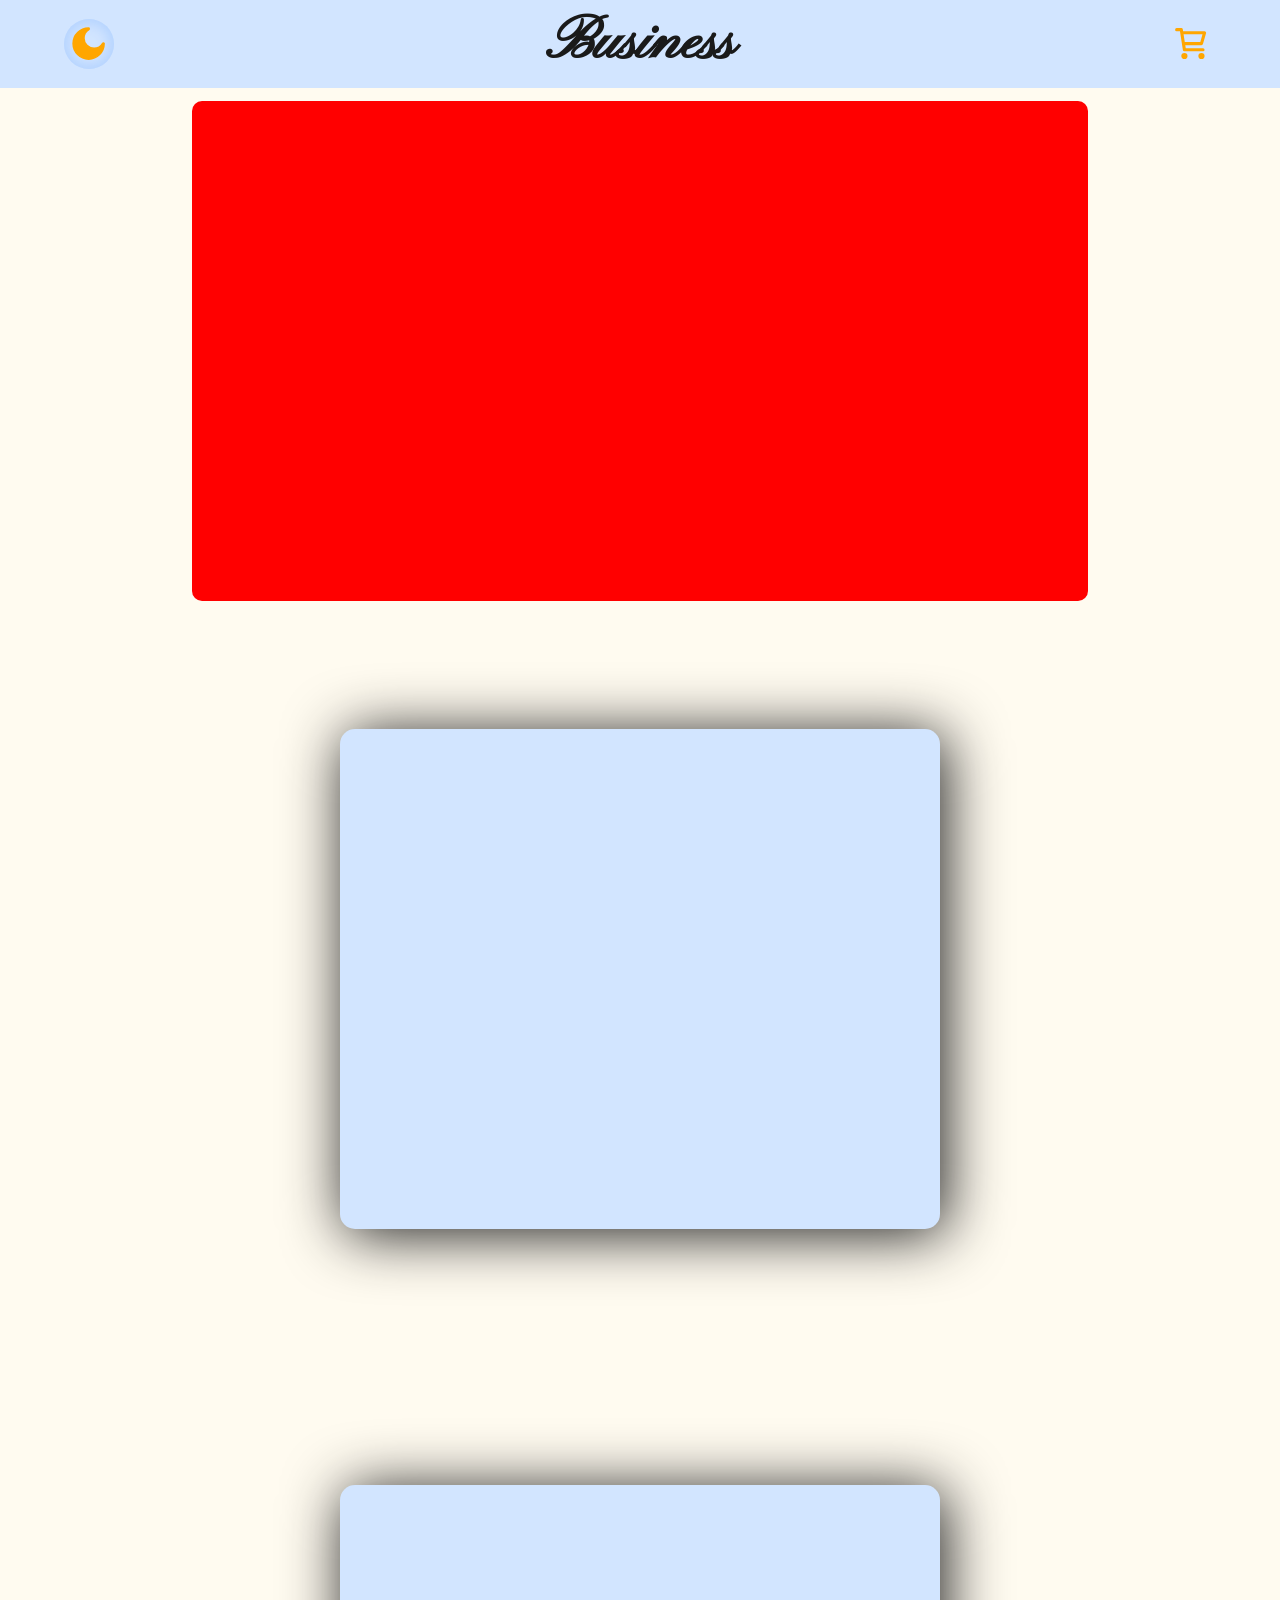
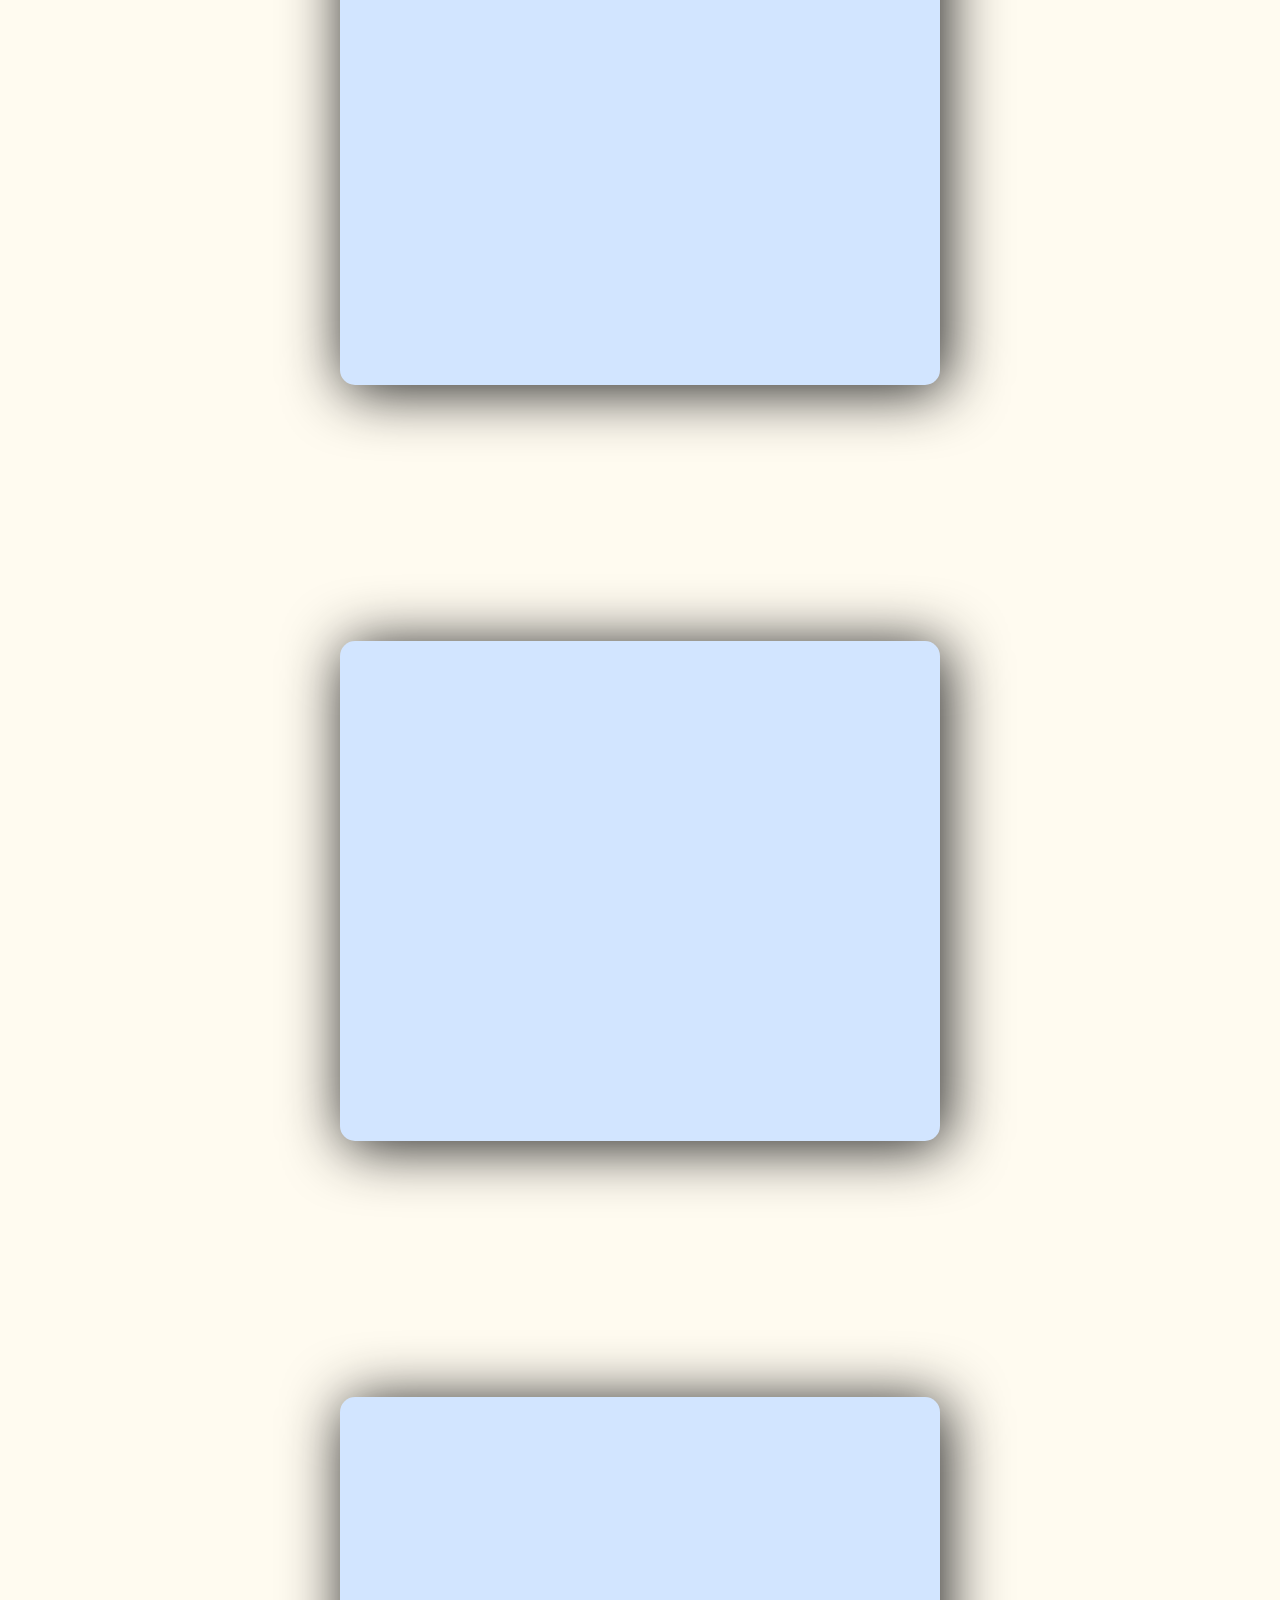
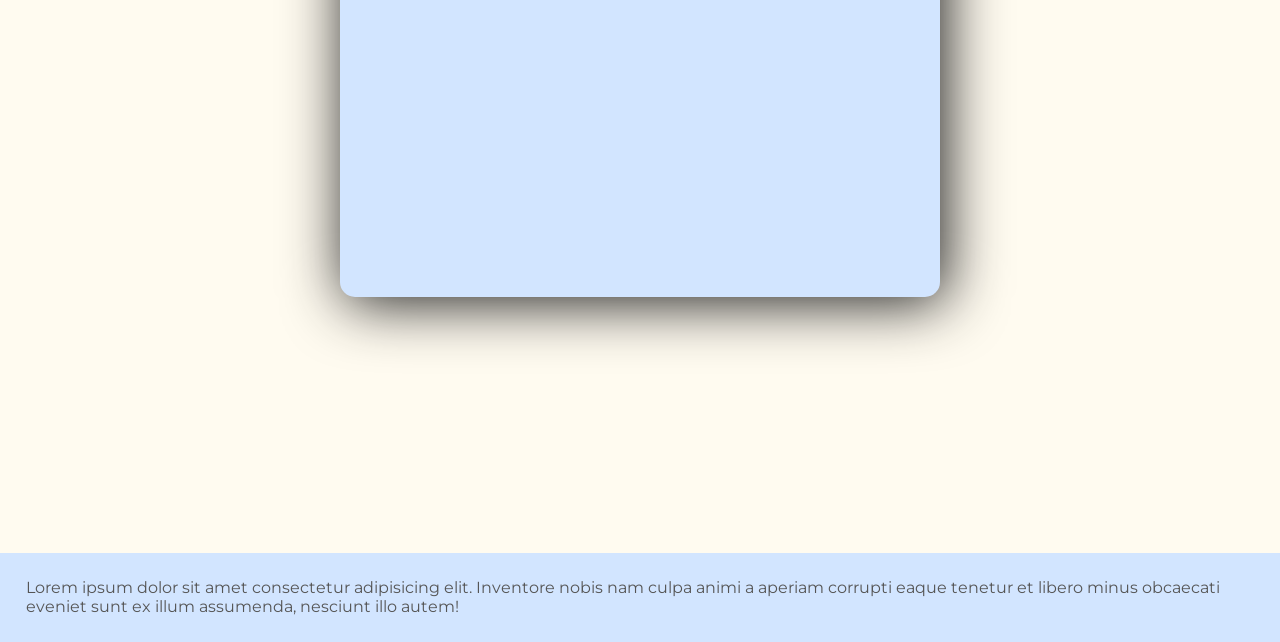
<file: index.html>
<!DOCTYPE html>
<html lang="en">
<head>
    <meta charset="UTF-8">
    <meta name="viewport" content="width=device-width, initial-scale=1.0">
    <link rel="preconnect" href="https://fonts.googleapis.com">
<link rel="preconnect" href="https://fonts.gstatic.com" crossorigin>
<link href="https://fonts.googleapis.com/css2?family=Pinyon+Script&display=swap" rel="stylesheet">
<link rel="preconnect" href="https://fonts.googleapis.com">
<link rel="preconnect" href="https://fonts.gstatic.com" crossorigin>
<link href="https://fonts.googleapis.com/css2?family=Montserrat:ital,wght@0,100..900;1,100..900&display=swap" rel="stylesheet">
    <link rel="stylesheet" href="style.css">
    <title>Document</title> 
</head>
<body>
<div id="navbar">
    <button id="themeSwitch">

        <svg width="auto" height="auto" id="moon" viewBox="0 0 24 24" fill="none" xmlns="http://www.w3.org/2000/svg" stroke="#ffa600">
        <path d="M12 22C17.5228 22 22 17.5228 22 12C22 11.5373 21.3065 11.4608 21.0672 11.8568C19.9289 13.7406 17.8615 15 15.5 15C11.9101 15 9 12.0899 9 8.5C9 6.13845 10.2594 4.07105 12.1432 2.93276C12.5392 2.69347 12.4627 2 12 2C6.47715 2 2 6.47715 2 12C2 17.5228 6.47715 22 12 22Z" fill="#ffa600"/>
        </svg>

        <svg width="auto" height="auto" id="sun" viewBox="0 0 16 16" fill="none" xmlns="http://www.w3.org/2000/svg" stroke="#ffa600"stroke-width="0" >
<path d="M7 3V0H9V3H7Z" fill="#ffa600"/>
<path d="M9 13V16H7V13H9Z" fill="#ffa600"/>
<path d="M11 8C11 9.65685 9.65685 11 8 11C6.34315 11 5 9.65685 5 8C5 6.34315 6.34315 5 8 5C9.65685 5 11 6.34315 11 8Z" fill="#ffa600"/>
<path d="M0 9H3V7H0V9Z" fill="#ffa600"/>
<path d="M16 7H13V9H16V7Z" fill="#ffa600"/>
<path d="M3.75735 5.17157L1.63603 3.05025L3.05025 1.63603L5.17157 3.75735L3.75735 5.17157Z" fill="#ffa600"/>
<path d="M12.2426 10.8284L14.364 12.9497L12.9497 14.364L10.8284 12.2426L12.2426 10.8284Z" fill="#ffa600"/>
<path d="M3.05025 14.364L5.17157 12.2426L3.75735 10.8284L1.63603 12.9498L3.05025 14.364Z" fill="#ffa600"/>
<path d="M12.9497 1.63604L10.8284 3.75736L12.2426 5.17158L14.364 3.05026L12.9497 1.63604Z" fill="#ffa600"/>
        </svg>

    </button>  
    <h1>Business</h1>
    <button id="cart">
        <svg width="auto" height="auto" viewBox="0 0 24 24" fill="none" xmlns="http://www.w3.org/2000/svg">
<path d="M6.29977 5H21L19 12H7.37671M20 16H8L6 3H3M9 20C9 20.5523 8.55228 21 8 21C7.44772 21 7 20.5523 7 20C7 19.4477 7.44772 19 8 19C8.55228 19 9 19.4477 9 20ZM20 20C20 20.5523 19.5523 21 19 21C18.4477 21 18 20.5523 18 20C18 19.4477 18.4477 19 19 19C19.5523 19 20 19.4477 20 20Z" stroke="#ffa600" stroke-width="2" stroke-linecap="round" stroke-linejoin="round" />
        </svg>
    </button>
</div>
<div class="display"></div>
<button class="scrollToTopButton" aria-label="Scroll to top">
    <p id="toplogo">&#8593;</p>
</button>
<div class="card"></div>
<div class="card"></div>
<div class="card"></div>
<div class="card"></div>
<footer>
    Lorem ipsum dolor sit amet consectetur adipisicing elit. Inventore nobis nam culpa animi a aperiam corrupti eaque tenetur et libero minus obcaecati eveniet sunt ex illum assumenda, nesciunt illo autem!
</footer>
</body>
<script src="script.js"></script>
</html>
</file>
<file: style.css>
* {
    margin: 0px;
    padding: 0px;
    color: var(--text-muted);
    transition: all 0.3s;
    font-family: "Montserrat";
    scroll-behavior: smooth;
}

body {
    background-color: var(--bg-color);
}
@font-face {
    font-family: "Montserrat";
    src: url('fonts/Montserrat.ttf') format("truetype");
}
@font-face {
    font-family: "PinyonScript";
    src: url('fonts/PinyonScript.ttf') format("truetype");
}
:root {
  --bg-color: #fffbf0;      
  --text-main: #1A1A1A;    
  --text-muted: #555555;   
  --accent-gold: #ffa600;  
  --border-light: #E0DED8; 
  --white: #FFFFFF;
  --accent-main: #d2e5ff;
}
.darkTheme {
    --bg-color: #1a1a1a;
    --text-main: #f9f7f2;
    --text-muted: #e0ded8;
    --accent-main: #338bff;
}
#navbar {
    background-color: var(--accent-main);
    padding: 0.5%;
    display: flex;
    align-items: center;
    justify-content: center;
}
h1 {
    text-align: center;
    font-size: 60px;
    font-family: "Pinyon Script";
    color: var(--text-main);
}
#cart {
    height: 50px;
    width: 50px;
    border: none;
    border-radius: none;
    border-radius: 50%;
    padding: 0.5%;
    position: absolute;
    right: 5%;
    background-color: transparent;
}
.display {
    height: 500px;
    width: 70%;
    border-radius: 10px;
    margin-left: 15%;
    background-color: red;
    margin-top: 1%;
}



#themeSwitch {
    height: 50px;
    width: 50px;
    border: none;
    cursor: pointer;
    border-radius: 50%;
    display: flex;
    justify-content: center;
    align-items: center;
    background-color:transparent;
    position: absolute;
    left: 5%;
    padding: 0.5%;
    box-shadow: 1px 1px 15px #b4d3ff inset, -1px -1px 15px #b4d3ff inset;
}
.darkTheme #themeSwitch {
        box-shadow: none;
}
#moon {
    display: block;
}
#sun {
    display: none;
}
#sun:hover {
    color: white;
}

.darkTheme #moon {
    display: none;
}

.darkTheme #sun {
    display: block;
}

.scrollToTopButton {
    position: fixed;
    bottom: 20px;
    right: 30px;
    height: fit-content;
    width: 40px;
    background-color: rgb(32, 0, 97);
    text-align: center;
    opacity: 0;
    pointer-events: none;
    transition: 0.4s;
    z-index: 300;
    transform: scale(1);
    font-size: 30px;
    font-family: "RobotoMono";
    user-select: none !important;
    border: none;
}

#toplogo {
    color: #fff;
    font-family: "RobotoMono";
    font-size: 30px;
    cursor: pointer;
    user-select: none !important;
}

.scrollToTopButton:active {
    transition: 0.2s;
    background-color: rgb(23, 2, 74);  
    transform: scale(0.97);
}
.scrollToTopButton:hover {
    transition: 0.3s;
    background-color: rgb(47, 0, 86);
    transform: scale(1.2);
    border: none;
}

.scrollToTopButton.visible {
    pointer-events: auto;
    opacity: 1;
}

footer {
    background-color:  var(--accent-main);
    position: static;
    bottom: 0%;
    padding: 2%;
    margin: 0%;
}

.card {
    height: 500px;
    width: 600px;
    background-color: var(--accent-main);
    border-radius: 15px;
    margin-left: calc(50% - 300px);
    box-shadow: 5px 5px 60px #1A1A1A;
    margin-bottom: 20%;
    margin-top: 10%;
}
.darkTheme .card {
    box-shadow: 5px 5px 60px #939393;
}
</file>
